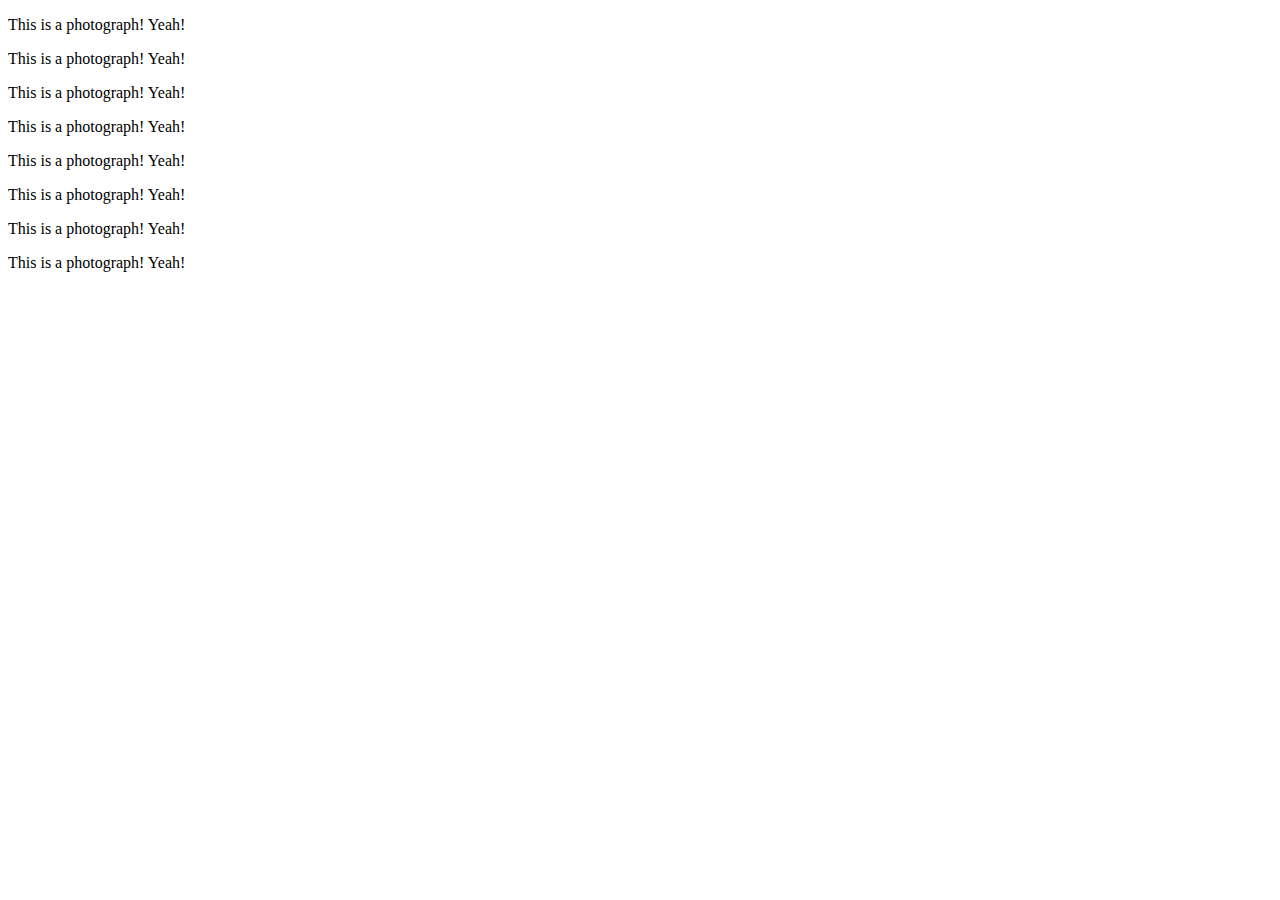
<file: index.html>
<!DOCTYPE html>
<html lang="en" dir="ltr">
  <head>
    <meta charset="utf-8">
    <title>Hey hey Pola!</title>
  </head>
  <body>
<p>This is a photograph! Yeah!</p>
<p>This is a photograph! Yeah!</p>
<p>This is a photograph! Yeah!</p>
<p>This is a photograph! Yeah!</p>
<p>This is a photograph! Yeah!</p>
<p>This is a photograph! Yeah!</p>
<p>This is a photograph! Yeah!</p>
<p>This is a photograph! Yeah!</p>

  </body>
</html>
</file>
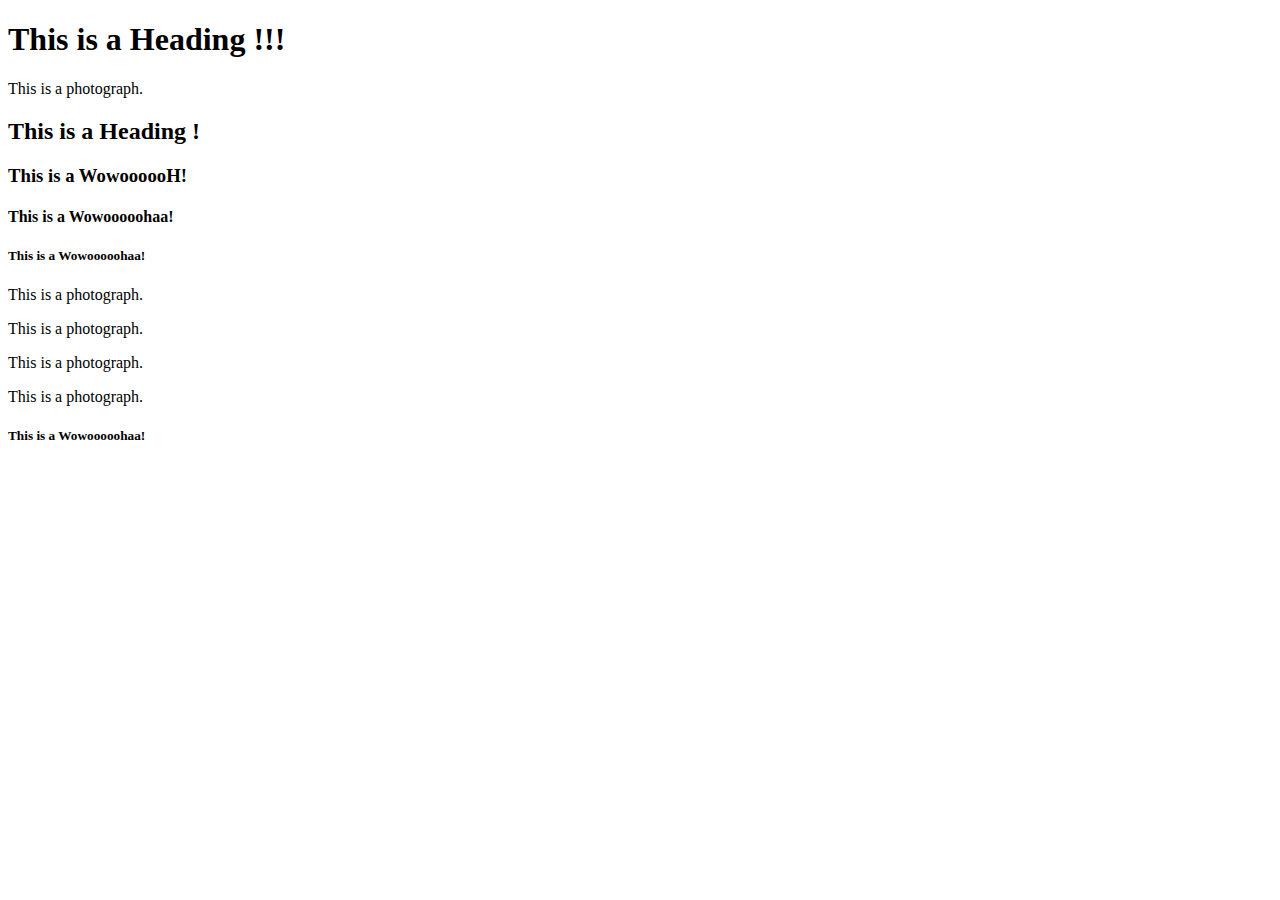
<file: gittest.html>
<!DOCTYPE html>
<html>
<head>
<title>This is Page Title @!@</title>
</head>
<body>

<h1>This is a Heading !!!</h1>
<p>This is a photograph.</p>
<h2>This is a Heading !</h2>
<h3>This is a WowoooooH!</h3>
<h4>This is a Wowooooohaa!</h4>
<h5>This is a Wowooooohaa!</h5>
<p>This is a photograph.</p>
<p>This is a photograph.</p>
<p>This is a photograph.</p>
<p>This is a photograph.</p>
<h5>This is a Wowooooohaa!</h5>

</body>
</html>
</file>
